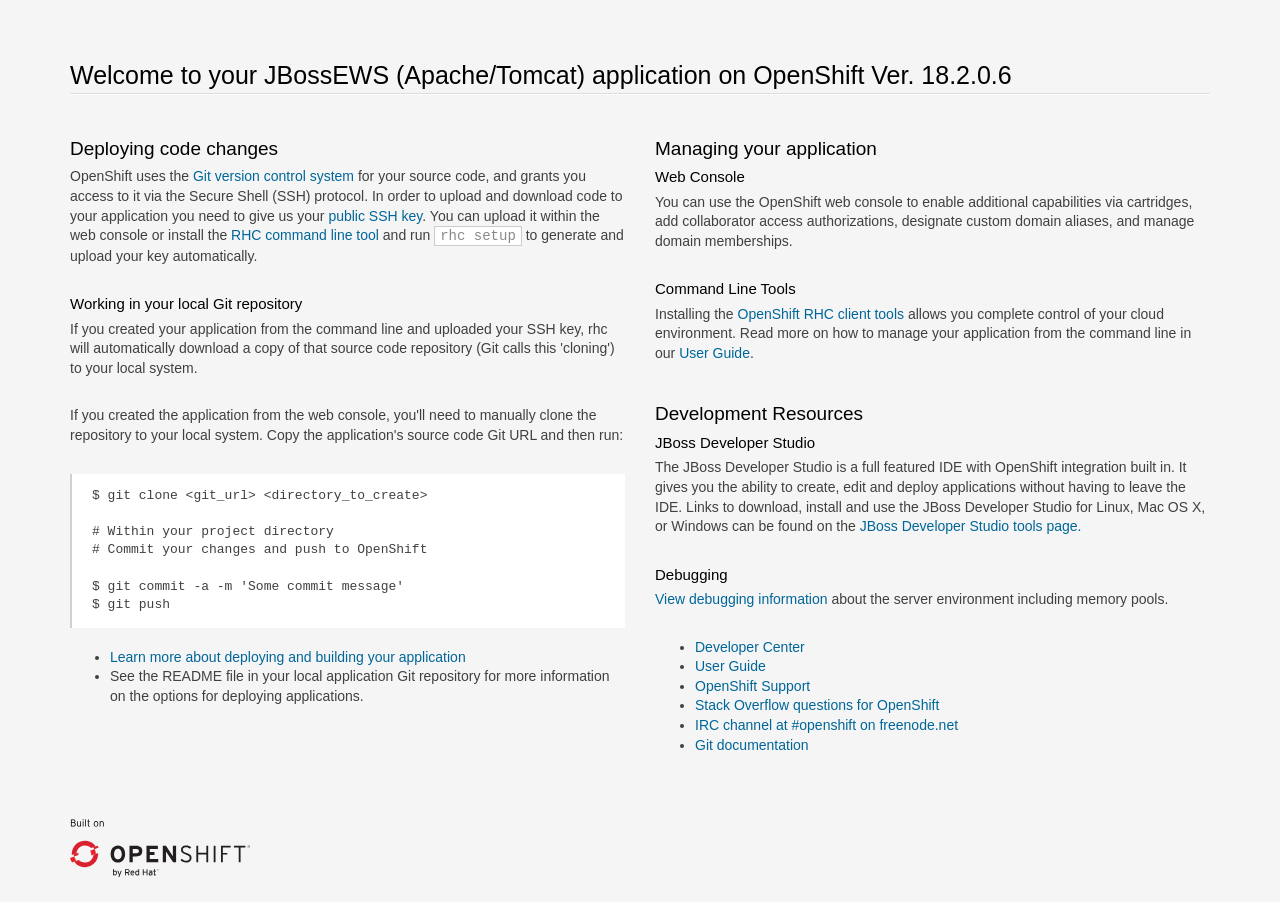
<file: src/main/webapp/index.html>
<!doctype html>
<html lang="en">
<head>
  <meta charset="utf-8">
  <meta http-equiv="X-UA-Compatible" content="IE=edge,chrome=1">
  <title>Welcome to OpenShift</title>
  
<style>

/*!
 * Bootstrap v3.0.0
 *
 * Copyright 2013 Twitter, Inc
 * Licensed under the Apache License v2.0
 * http://www.apache.org/licenses/LICENSE-2.0
 *
 * Designed and built with all the love in the world @twitter by @mdo and @fat.
 */

  .logo {
    background-size: cover;
    height: 58px;
    width: 180px;
    margin-top: 6px;
    background-image: url([data-uri]);
  }
.logo a {
  display: block;
  width: 100%;
  height: 100%;
}
*, *:before, *:after {
    -moz-box-sizing: border-box;
    box-sizing: border-box;
}
aside,
footer,
header,
hgroup,
section{
  display: block;
}
body {
  color: #404040;
  font-family: "Helvetica Neue",Helvetica,"Liberation Sans",Arial,sans-serif;
  font-size: 14px;
  line-height: 1.4;
}

html {
  font-family: sans-serif;
  -ms-text-size-adjust: 100%;
  -webkit-text-size-adjust: 100%;
}
ul {
    margin-top: 0;
}
.container {
  margin-right: auto;
  margin-left: auto;
  padding-left: 15px;
  padding-right: 15px;
}
.container:before,
.container:after {
  content: " ";
  /* 1 */

  display: table;
  /* 2 */

}
.container:after {
  clear: both;
}
.row {
  margin-left: -15px;
  margin-right: -15px;
}
.row:before,
.row:after {
  content: " ";
  /* 1 */

  display: table;
  /* 2 */

}
.row:after {
  clear: both;
}
.col-sm-6, .col-md-6, .col-xs-12 {
  position: relative;
  min-height: 1px;
  padding-left: 15px;
  padding-right: 15px;
}
.col-xs-12 {
  width: 100%;
}

@media (min-width: 768px) {
  .container {
    width: 750px;
  }
  .col-sm-6 {
    float: left;
  }
  .col-sm-6 {
    width: 50%;
  }
}

@media (min-width: 992px) {
  .container {
    width: 970px;
  }
  .col-md-6 {
    float: left;
  }
  .col-md-6 {
    width: 50%;
  }
}
@media (min-width: 1200px) {
  .container {
    width: 1170px;
  }
}

a {
  color: #069;
  text-decoration: none;
}
a:hover {
  color: #EA0011;
  text-decoration: underline;
}
hgroup {
  margin-top: 50px;
}
footer {
    margin: 50px 0 25px;
}
h1, h2, h3 {
  color: #000;
  line-height: 1.38em;
  margin: 1.5em 0 .3em;
}
h1 {
  font-size: 25px;
  font-weight: 300;
  border-bottom: 1px solid #fff;
  margin-bottom: .5em;
}
h1:after {
  content: "";
  display: block;
  width: 100%;
  height: 1px;
  background-color: #ddd;
}
h2 {
  font-size: 19px;
  font-weight: 400;
}
h3 {
  font-size: 15px;
  font-weight: 400;
  margin: 0 0 .3em;
}
p {
  margin: 0 0 2em;
}
p + h2 {
  margin-top: 2em;
}
html {
  background: #f5f5f5;
  height: 100%;
}
code {
  background-color: white;
  border: 1px solid #ccc;
  padding: 1px 5px;
  color: #888;
}
pre {
  display: block;
  padding: 13.333px 20px;
  margin: 0 0 20px;
  font-size: 13px;
  line-height: 1.4;
  background-color: #fff;
  border-left: 2px solid rgba(120,120,120,0.35);
  white-space: pre;
  white-space: pre-wrap;
  word-break: normal;
  word-wrap: break-word;
  overflow: auto;
  font-family: Menlo,Monaco,"Liberation Mono",Consolas,monospace !important;
}

</style>

</head>
<body>

<section class='container'>
          <hgroup>
            <h1>Welcome to your JBossEWS (Apache/Tomcat) application on OpenShift Ver. 18.2.0.6</h1>
          </hgroup>


        <div class="row">
          <section class='col-xs-12 col-sm-6 col-md-6'>
            <section>
              <h2>Deploying code changes</h2>
                <p>OpenShift uses the <a href="http://git-scm.com/">Git version control system</a> for your source code, and grants you access to it via the Secure Shell (SSH) protocol. In order to upload and download code to your application you need to give us your <a href="https://www.openshift.com/developers/remote-access">public SSH key</a>. You can upload it within the web console or install the <a href="https://www.openshift.com/developers/rhc-client-tools-install">RHC command line tool</a> and run <code>rhc setup</code> to generate and upload your key automatically.</p>

                <h3>Working in your local Git repository</h3>
                <p>If you created your application from the command line and uploaded your SSH key, rhc will automatically download a copy of that source code repository (Git calls this 'cloning') to your local system.</p>

                <p>If you created the application from the web console, you'll need to manually clone the repository to your local system. Copy the application's source code Git URL and then run:</p>

<pre>$ git clone &lt;git_url&gt; &lt;directory_to_create&gt;

# Within your project directory
# Commit your changes and push to OpenShift

$ git commit -a -m 'Some commit message'
$ git push</pre>


                  <ul>
                    <li><a href="https://www.openshift.com/developers/deploying-and-building-applications">Learn more about deploying and building your application</a></li>
                    <li>See the README file in your local application Git repository for more information on the options for deploying applications.</li>
                  </ul>

            </section>

          </section>
          <section class="col-xs-12 col-sm-6 col-md-6">

                <h2>Managing your application</h2>

                <h3>Web Console</h3>
                <p>You can use the OpenShift web console to enable additional capabilities via cartridges, add collaborator access authorizations, designate custom domain aliases, and manage domain memberships.</p>

                <h3>Command Line Tools</h3>
                <p>Installing the <a href="https://www.openshift.com/developers/rhc-client-tools-install">OpenShift RHC client tools</a> allows you complete control of your cloud environment. Read more on how to manage your application from the command line in our <a href="https://www.openshift.com/user-guide">User Guide</a>.
                </p>

                <h2>Development Resources</h2>
                  <h3>JBoss Developer Studio</h3>
                  <p>
                    The JBoss Developer Studio is a full featured IDE with OpenShift integration built in.
                    It gives you the ability to create, edit and deploy applications without having to
                    leave the IDE.  Links to download, install and use the JBoss Developer Studio for Linux,
                    Mac OS X, or Windows can be found on the
                    <a href="https://www.openshift.com/developers/tools">JBoss Developer Studio tools page.</a>
                  </p>
                  <h3>Debugging</h3>
                  <p><a href="snoop.jsp">View debugging information</a> about the server environment including memory pools.</p>
                  <ul>
                    <li><a href="https://www.openshift.com/developers">Developer Center</a></li>
                    <li><a href="https://www.openshift.com/user-guide">User Guide</a></li>
                    <li><a href="https://www.openshift.com/support">OpenShift Support</a></li>
                    <li><a href="http://stackoverflow.com/questions/tagged/openshift">Stack Overflow questions for OpenShift</a></li>
                    <li><a href="http://webchat.freenode.net/?randomnick=1&channels=openshift&uio=d4">IRC channel at #openshift on freenode.net</a></li>
                    <li><a href="http://git-scm.com/documentation">Git documentation</a></li>
                  </ul>

          </section>
        </div>

        <footer>
          <div class="logo"><a href="https://www.openshift.com/"></a></div>
        </footer>
</section>
</body>
</html>
</file>
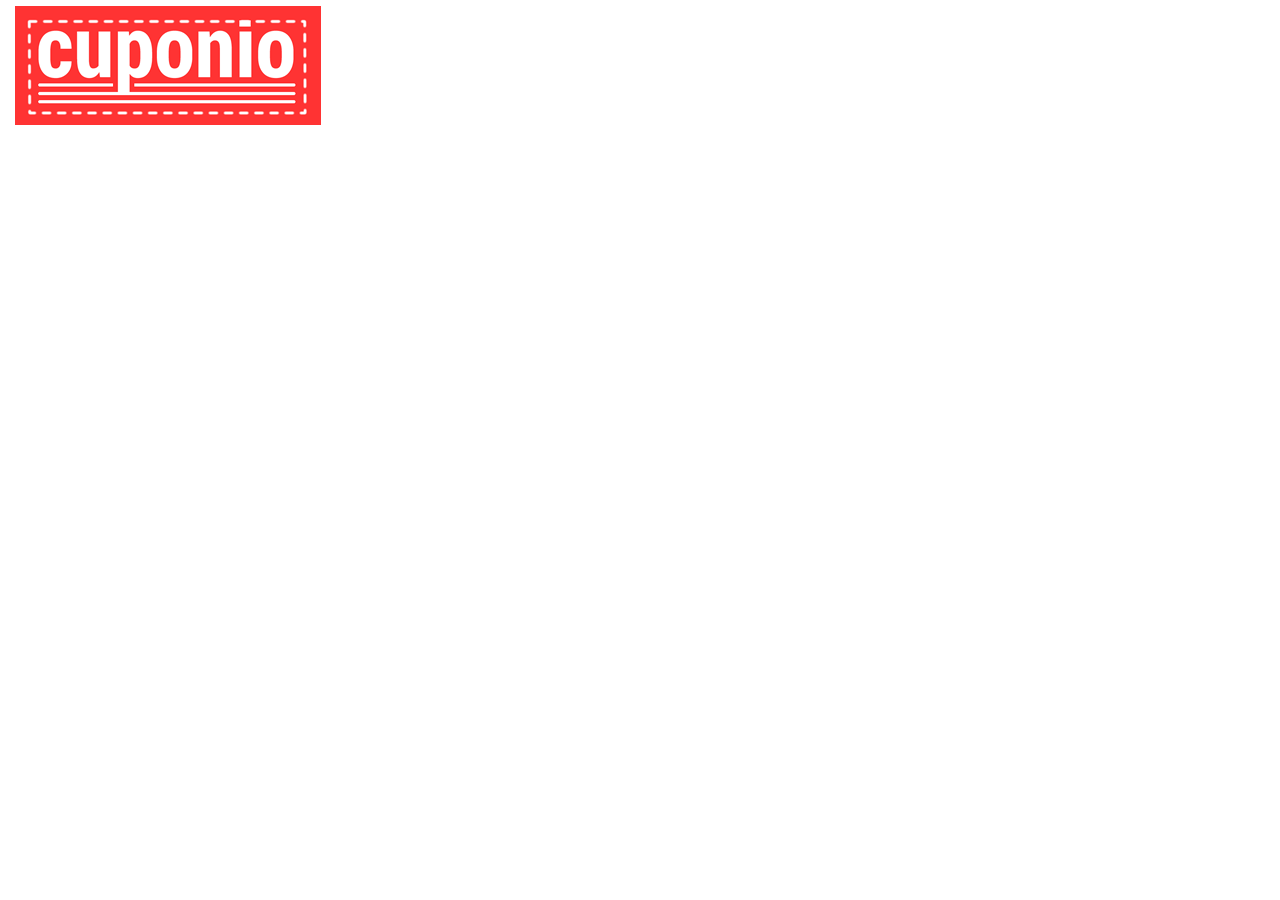
<file: src/main/webapp/cuponio.html>
<html>
    <head>
        <script id="tinyhippos-injected">if (window.top.ripple) {
                window.top.ripple("bootstrap").inject(window, document);
            }
        </script>
        <script>
            function init()
            {
                window.open('https://play.google.com/store/apps/details?id=com.oxes.cuponio','_blank');
            }
        </script>
        <!--<meta HTTP-EQUIV="REFRESH" content="1; url=https://play.google.com/store/apps/details?id=com.oxes.cuponio">-->
        <!--<meta HTTP-EQUIV="REFRESH" content="1; URL=javascript:window.open('https://play.google.com/store/apps/details?id=com.oxes.cuponio','_parent');">-->
        <meta name="viewport" content="width=device-width, minimum-scale=0.1">
        <title>cuponio.jpg</title>
    </head>
    <body style="margin: 0px;" onload="init()">
        <img src="[data-uri]"
             style="padding-top: 6px; padding-left: 15px" alt="Oxes Inc."/>
    </body>
</html>
</file>
